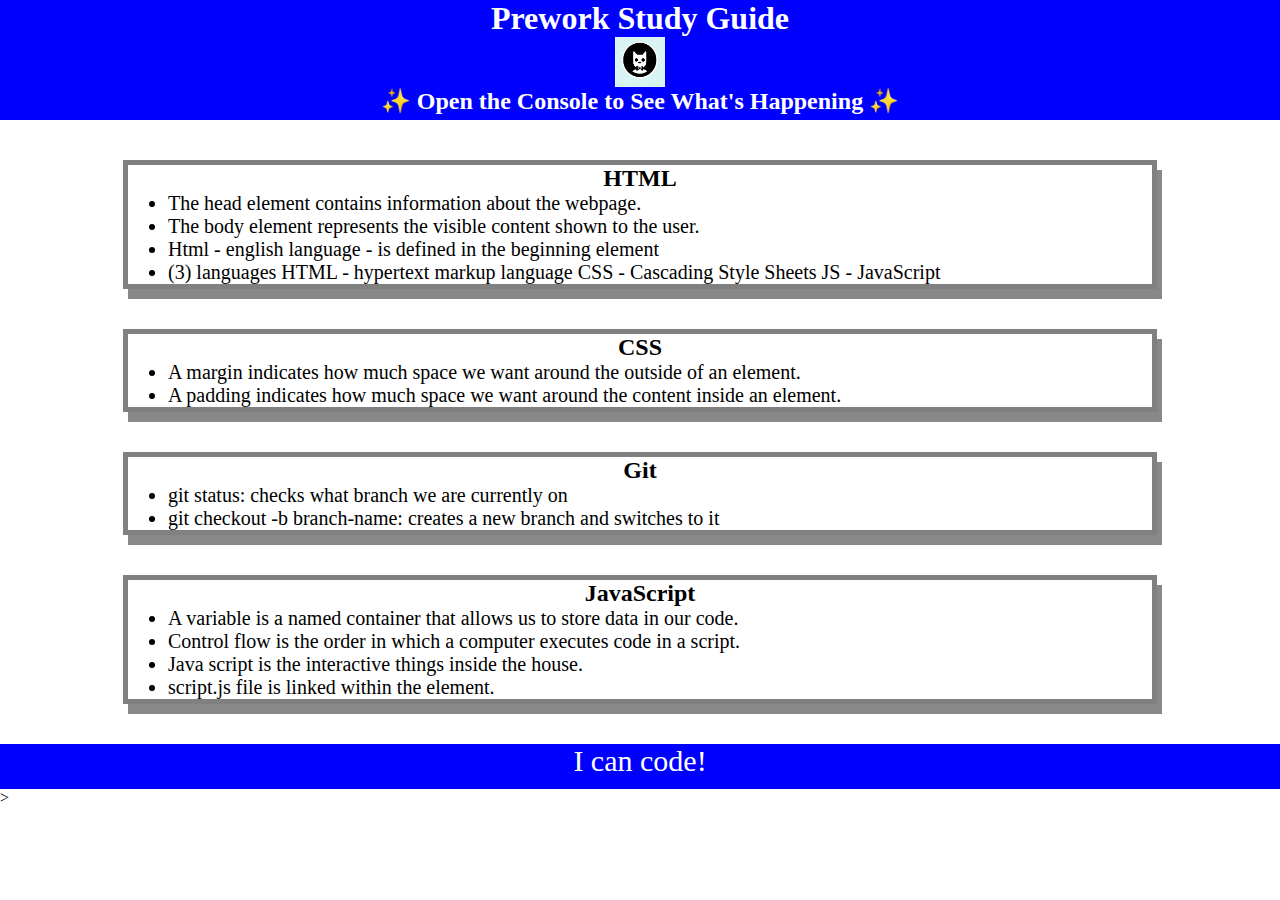
<file: index.html>
<!DOCTYPE html>
<html lang="en">
  <head>
    <meta charset="UTF-8" />
    <meta http-equiv="X-UA-Compatible" content="IE=edge" />
    <meta name="viewport" content="width=device-width, initial-scale=1.0" />
    <link rel="stylesheet" href="./assets/style.css">
    <title>Prework Study Guide</title>
  </head>
  <body>
    <header id="header">
      <h1>Prework Study Guide</h1>
      <img src="./assets/bowtie-cat.png" alt="Profile image of cat wearing a bow tie." />
      <h2>✨ Open the Console to See What's Happening ✨</h2>
    </header>
    <main>
      <section class="card" id="html-section">
        <h2>HTML</h2>
     <ul>
      <li>The head element contains information about the webpage.</li>
      <li>The body element represents the visible content shown to the user.</li>
      <li>Html - english language - is defined in the beginning element
      </li>
     <li>(3) languages HTML - hypertext markup language
      CSS - Cascading Style Sheets
      JS - JavaScript
      </li>
     </ul>

      </section>
   
      <section class="card" id="css-section">
        <h2>CSS</h2>
        <ul>
          <li>A margin indicates how much space we want around the outside of an element.</li>
          <li>A padding indicates how much space we want around the content inside an element.</li>
        </ul>
      </section>
   
      <section class="card" id="git-section">
        <h2>Git</h2>
        <ul>
          <li>git status: checks what branch we are currently on</li>
    <li>git checkout -b branch-name: creates a new branch and switches to it</li>
        </ul>
      </section>
   
      <section class="card" id="javascript-section">
        <h2>JavaScript</h2>
        <ul>
            <li>A variable is a named container that allows us to store data in our code.</li>
            <li>Control flow is the order in which a computer executes code in a script.</li>
            <li>Java script is the interactive things inside the house.</li>
            <li>script.js file is linked within the <body> element.</li>
          </ul>
      </section>
    </main>

    <footer>
      <p>I can code!</p>
    </footer>
  <script src="./assets/script.js"></script>>
  </body>
</html>
</file>
<file: assets/style.css>
* {
    margin: 0;
    padding: 0;
   }
   
   header {
    width: 100%;
    height: 120px;
    background-color: blue;
    color: white;
   }
   footer {
    width: 100%;
    height: 45px;
    background-color: blue;
    color: white;
   }
   
   h1,
   h2 {
    text-align: center;
   }
   
   img {
    display: block;
    height: 50px;
    width: 50px;
    margin-left: auto;
    margin-right: auto;
   }
   
   ul {
    padding-left: 40px;
    font-size: 20px;
   }
   
   p {
    text-align: center;
    font-size: 30px;
   }
   .card {
    width: 80%;
    margin: 40px auto;
    border: 5px solid gray;
    box-shadow: 5px 10px #888888;
  }
</file>
